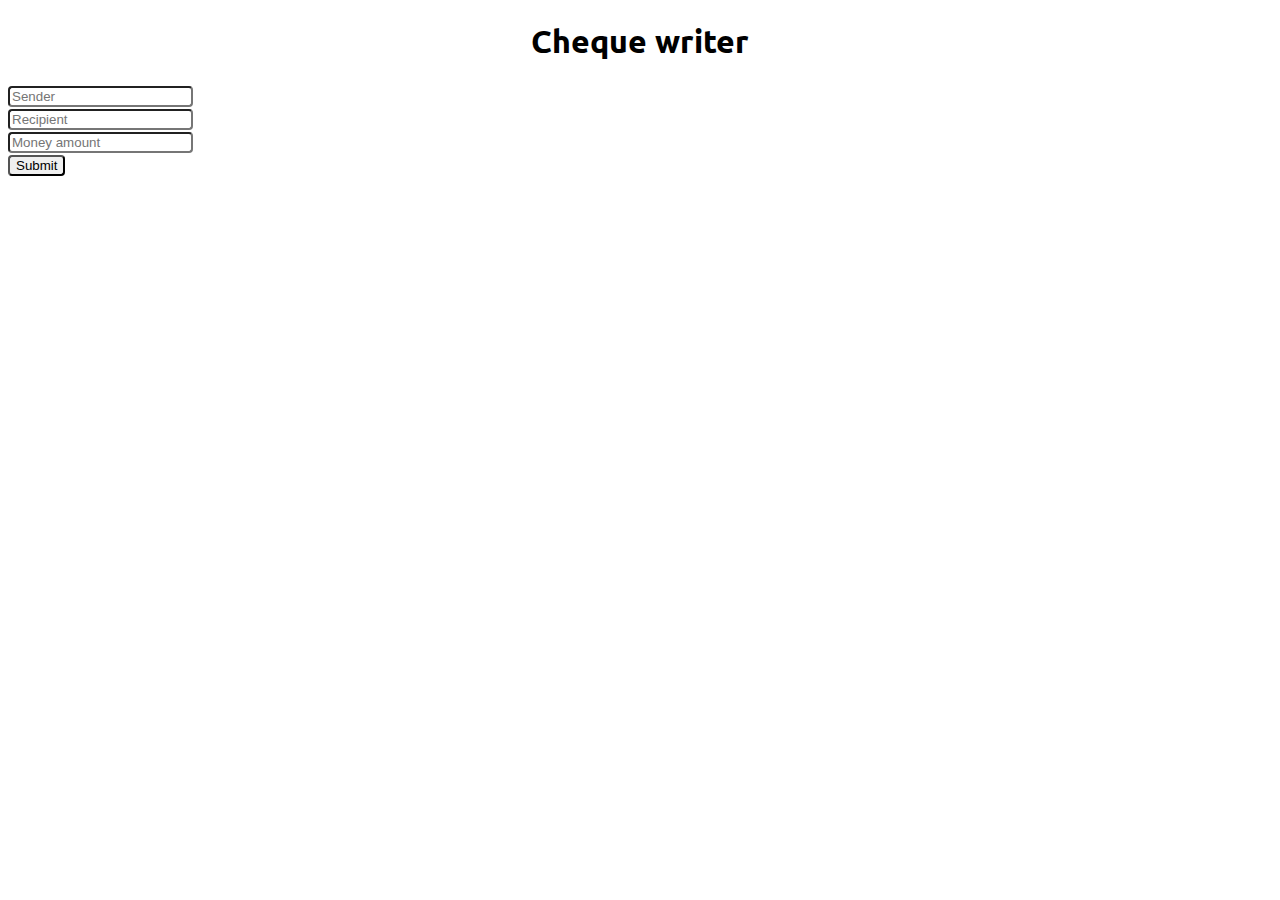
<file: index.html>
<!DOCTYPE html>
<html lang="en">
    <link href="https://fonts.googleapis.com/css2?family=Ubuntu&display=swap" rel="stylesheet">
    <link href='http://fonts.googleapis.com/css?family=Arizonia' rel='stylesheet' type='text/css'>
    <link rel="stylesheet" href="style.css">
    <title>Cheque writer</title>
    <main>
        <h1 class="center">Cheque writer</h1>
        <input type="text" placeholder="Sender" id="sender">
        <br>
        <input type="text" placeholder="Recipient" id="recipient">
        <br>
        <input type="number" placeholder="Money amount" id="money">
        <br>
        <button onclick="submitinfo()">Submit</button>
        <script type="text/javascript" src="chequewriter.js"></script>
        <div id="cheque">
            <p id="recipientb"></p>
            <p id="amount"></p>
            <p id="senderb"></p>
        </div>
    </main>
</html>
</file>
<file: style.css>
.center {
    display: flex;
    justify-content: center;
    align-items: center;
}
html{
    font-family: Ubuntu;
}
body{
    background-image: url('https://img.freepik.com/free-vector/stylish-hexagonal-line-pattern-background_1017-19742.jpg?size=626&ext=jpg');
    background-size: contain;
}
input{
    border-radius: 4px;
}
button{
    border-radius: 4px;
}
button:hover{
    box-shadow: 0px 0px 4px;
}
.dropshadow:hover{
    box-shadow: 0px 0px 4px;
}
#topbanner{
    width: 100%;
    border-bottom: 2px solid black;
    margin-bottom: 10px;
}
#cheque{
    font-family: arizonia;
    font-size: 30px;
}
</file>
